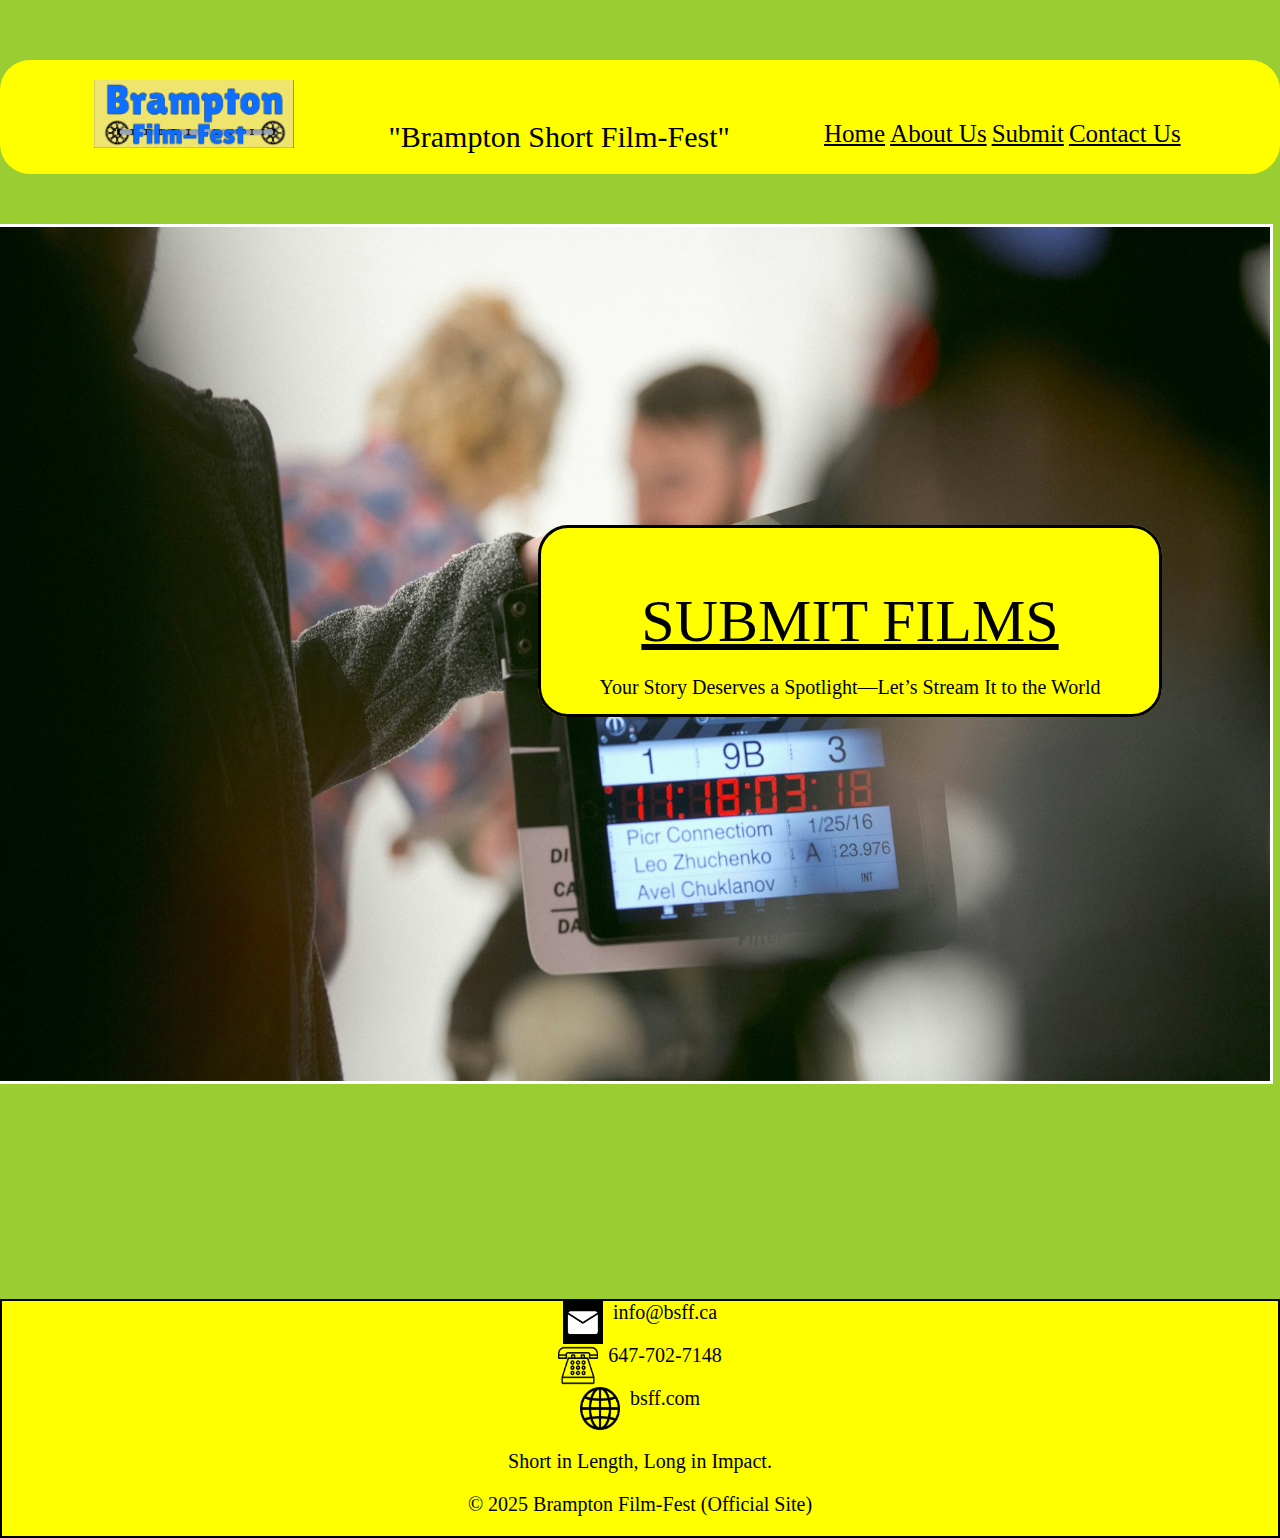
<file: index.html>
<!DOCTYPE html>
<html lang="en">
  <head>
    <title>Brampton Short Film-Fest (official site)</title>
    <meta charset="utf-8" />
    <meta name="author" content="Vamsi Kurli" />
    <meta name="description" content="VK Creatives (official website)" />
    <meta name="keywords" content="HTML,CSS,Feature film, film festival" />
    <meta name="viewport" content="width=device-width, initial-scale=1.0" />

    <link
      rel="stylesheet"
      href="https://cdnjs.cloudflare.com/ajax/libs/font-awesome/6.7.2/css/all.min.css"
      crossorigin="anonymous"
      referrerpolicy="no-referrer"
    />

    <link href="Stylesheet/stylesheet2.css" rel="stylesheet" type="text/css" />
    <link
      rel="stylesheet"
      href="https://fonts.googleapis.com/css2?family=Lobster"
    />

    <style>
      @media only screen and (max-width: 768px) {
        .Header1 {
          flex-direction: column;
          align-items: flex-start;
          padding: 10px;
          gap: 10px;
        }

        .Header1-top {
          display: flex;
          align-items: center;
          justify-content: space-between;
          width: 100%;
        }

        .hamburger {
          display: block !important;
          background: none;
          border: none;
          font-size: 28px;
          color: black;
          cursor: pointer;
        }

        .mobilenav {
          display: none;
          flex-direction: column;
          gap: 10px;
          width: 100%;
          background-color: yellow;
          padding: 10px;
          border-radius: 10px;
        }

        .mobilenav.expanded {
          display: flex;
        }

        .programicons a {
          font-size: 18px;
          display: block;
          padding: 10px;
          color: black;
          text-decoration: none;
        }

        .homeimage2 {
          width: 100%;
          height: auto;
        }

        .homeimageinfo {
          width: 100%;
          left: 0;
          bottom: 0;
          padding: 20px;
          position: relative;
        }

        .button {
          padding: 20px 40px;
          font-size: 24px;
        }
      }

      .hamburger {
        display: none;
      }

      body {
        margin: 0;
        padding: 0;
        overflow-x: hidden;
      }

      .indexContainer,
      .Header1,
      .Header1-top,
      .mobilenav,
      .aboutcontainer,
      .footer {
        max-width: 100vw;
        box-sizing: border-box;
      }

      img {
        max-width: 100%;
        height: auto;
      }
    </style>

    <script>
      function toggleMenu() {
        var nav = document.getElementById("mnav");
        nav.classList.toggle("expanded");
      }
    </script>
  </head>

  <body>
    <div class="indexContainer">
      <div class="Header1 mobileView">
        <div class="Header1-top">
          <img src="Images/Logo.png" width="200" height="100" />
          <button class="hamburger" onclick="toggleMenu()">
            <i class="fas fa-bars"></i>
          </button>
        </div>

        <p class="mainslogan">"Brampton Short Film-Fest"</p>
        <nav id="mnav" class="Header1 Nav mobilenav">
          <div class="programicons"><a href="index.html">Home</a></div>
          <div class="programicons"><a href="About.html">About Us</a></div>
          <div class="programicons"><a href="Submit.html">Submit</a></div>
          <div class="programicons"><a href="Contact.html">Contact Us</a></div>
        </nav>
      </div>

      <div class="homeimage">
        <img
          class="homeimage2"
          src="Images/Home Image.jpg"
          alt="Colorful geometric design"
        />
      </div>

      <div class="homeimageinfo">
        <p>Welcome to official website of Brampton Short-film Festival</p>
        <a href="https://filmfreeway.com" class="button">SUBMIT FILMS</a>
        <p>Your Story Deserves a Spotlight—Let’s Stream It to the World</p>
      </div>

      <footer class="footer">
        <div class="contactContainer">
          <img
            class="footericons"
            src="Images/Nav Icons/Email Icon.png"
            alt="email icon"
            width="40"
            height="30"
          />
          <p>info@bsff.ca</p>
        </div>
        <div class="contactContainer">
          <img
            class="footericons"
            src="Images/Nav Icons/telephone_1104586.png"
            alt="telephone icon"
            width="40"
            height="30"
          />
          <p>647-702-7148</p>
        </div>
        <div class="contactContainer">
          <img
            class="footericons"
            src="Images/Nav Icons/world-wide-web.png"
            alt="web icon"
            width="40"
            height="30"
          />
          <p>bsff.com</p>
        </div>
        <p>Short in Length, Long in Impact.</p>
        <p>&copy; 2025 Brampton Film-Fest (Official Site)</p>
      </footer>
    </div>
  </body>
</html>
</file>
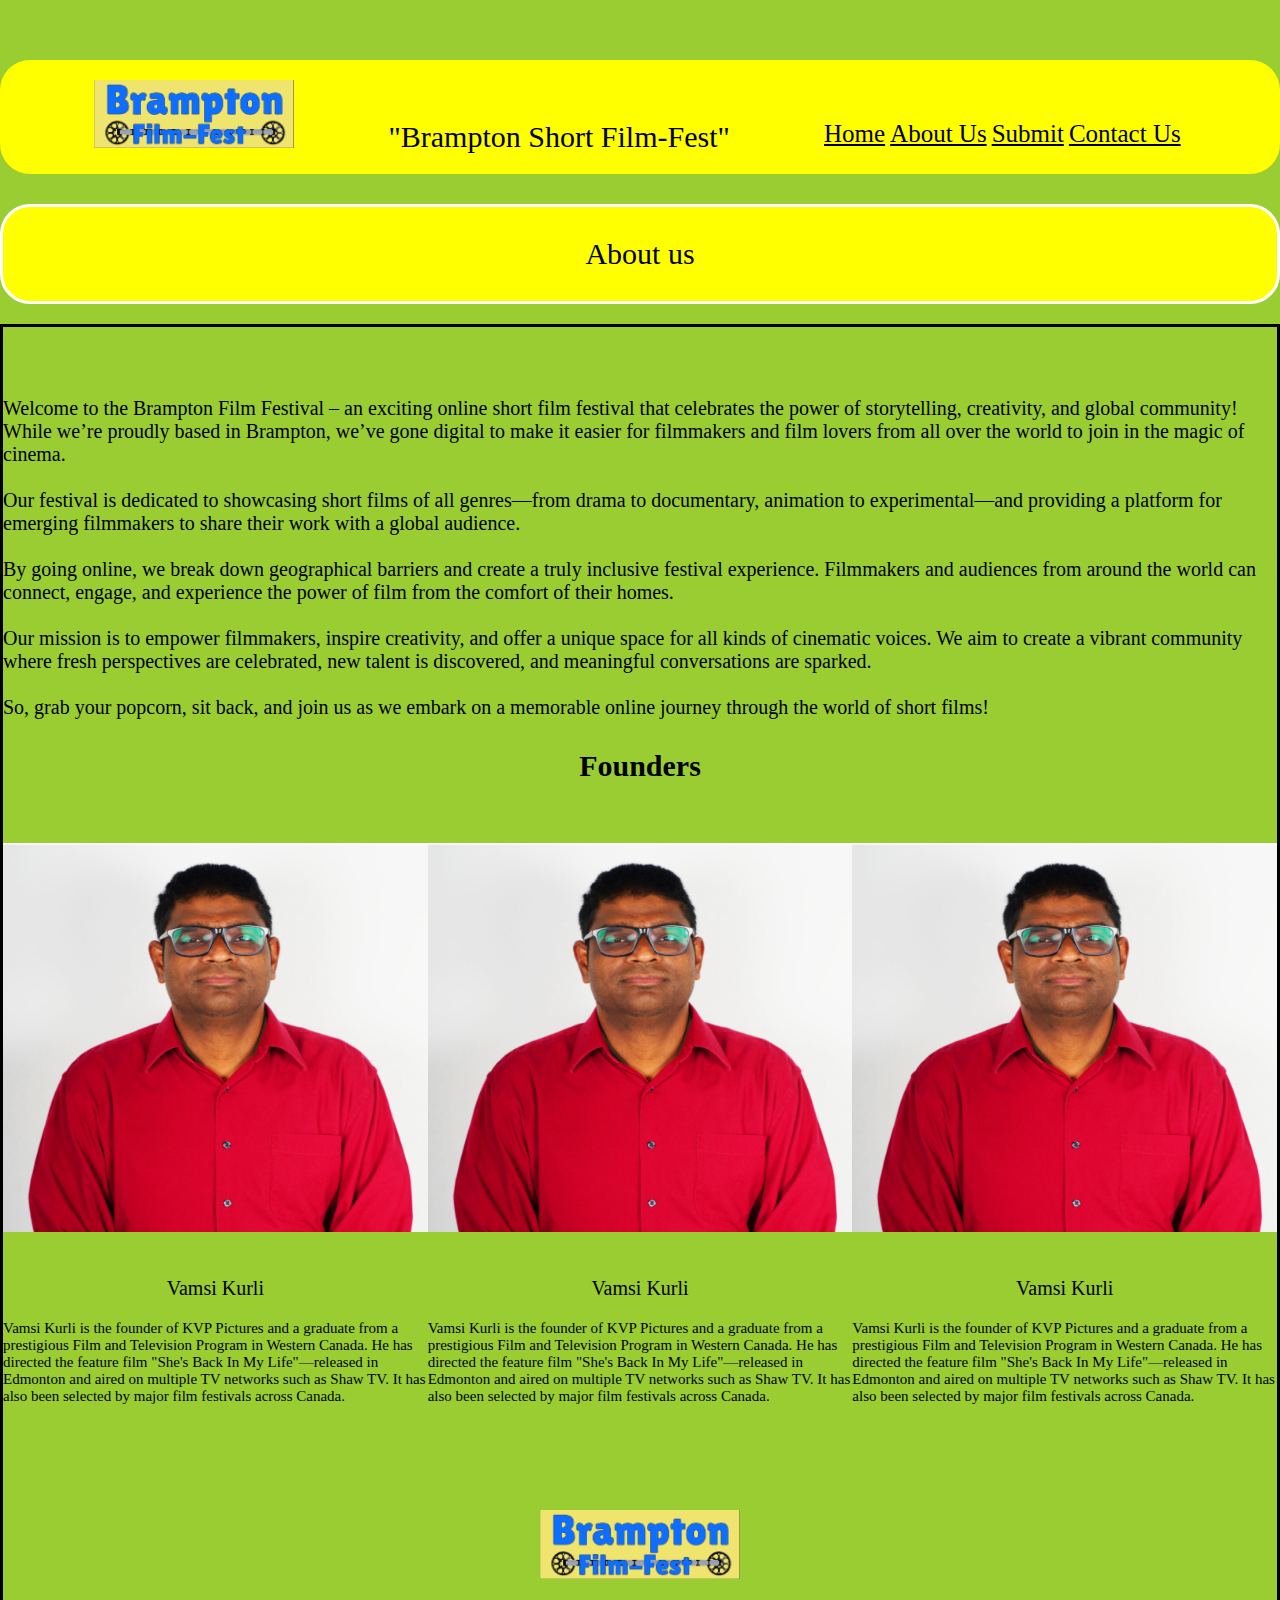
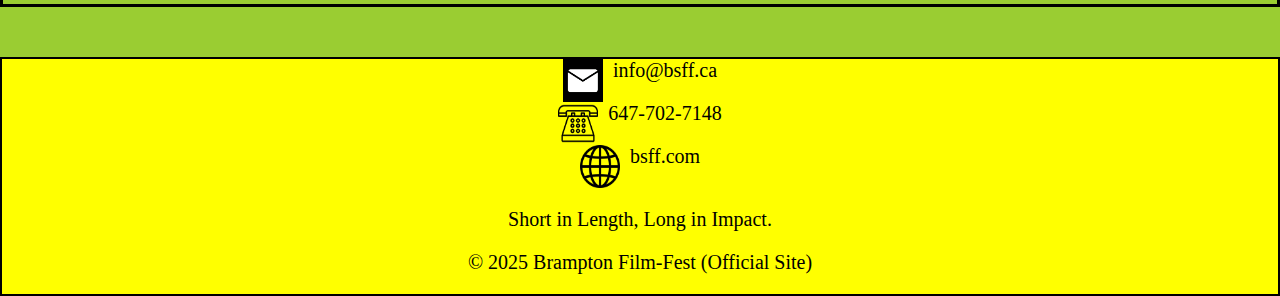
<file: About.html>
<!DOCTYPE html>
<html lang="en">
  <head>
    <title>VK Creatives (official site)</title>
    <meta charset="utf-8" />
    <meta name="author" content="Vamsi Kurli" />
    <meta name="description" content="VK Creatives (official website)" />
    <meta name="keywords" content="HTML,CSS,Feature film, film festival" />
    <meta name="viewport" content="width=device-width, initial-scale=1.0" />

    <link
      rel="stylesheet"
      href="https://cdnjs.cloudflare.com/ajax/libs/font-awesome/6.7.2/css/all.min.css"
      crossorigin="anonymous"
      referrerpolicy="no-referrer"
    />
    <link href="Stylesheet/stylesheet2.css" rel="stylesheet" type="text/css" />
    <link
      rel="stylesheet"
      href="https://fonts.googleapis.com/css2?family=Lobster"
    />

    <style>
      @media only screen and (max-width: 768px) {
        .Header1 {
          flex-direction: column;
          align-items: flex-start;
          padding: 10px;
          gap: 10px;
        }

        .Header1-top {
          display: flex;
          align-items: center;
          justify-content: space-between;
          width: 100%;
        }

        .hamburger {
          display: block !important;
          background: none;
          border: none;
          font-size: 28px;
          color: black;
          cursor: pointer;
        }

        .mobilenav {
          display: none;
          flex-direction: column;
          gap: 10px;
          width: 100%;
          background-color: yellow;
          padding: 10px;
          border-radius: 10px;
        }

        .mobilenav.expanded {
          display: flex;
        }

        .programicons a {
          font-size: 18px;
          display: block;
          padding: 10px;
          color: black;
          text-decoration: none;
        }

        .contactext {
          font-size: 24px;
          padding: 10px;
        }

        .aboutparagraph {
          padding: 15px;
          font-size: 16px;
        }

        .founders {
          flex-direction: column;
          align-items: center;
          gap: 30px;
          padding: 20px;
        }

        .vamsinfo img {
          width: 90%;
          max-width: 300px;
          height: auto;
        }

        .founderinfo3 {
          font-size: 14px;
          padding: 10px;
          text-align: center;
        }

        .aboutlogo img {
          width: 150px;
          height: auto;
        }
      }

      .hamburger {
        display: none;
      }

      body {
        margin: 0;
        padding: 0;
        overflow-x: hidden;
      }

      .indexContainer,
      .Header1,
      .Header1-top,
      .mobilenav,
      .aboutcontainer,
      .footer {
        max-width: 100vw;
        box-sizing: border-box;
      }

      img {
        max-width: 100%;
        height: auto;
      }
    </style>

    <script>
      function toggleMenu() {
        var nav = document.getElementById("mnav");
        nav.classList.toggle("expanded");
      }
    </script>
  </head>

  <body>
    <div class="indexContainer">
      <div class="Header1 mobileView">
        <div class="Header1-top">
          <img src="Images/Logo.png" width="200" height="100" />
          <button class="hamburger" onclick="toggleMenu()">
            <i class="fas fa-bars"></i>
          </button>
        </div>

        <p class="mainslogan">"Brampton Short Film-Fest"</p>
        <nav id="mnav" class="Header1 Nav mobilenav">
          <div class="programicons"><a href="index.html">Home</a></div>
          <div class="programicons"><a href="About.html">About Us</a></div>
          <div class="programicons"><a href="Submit.html">Submit</a></div>
          <div class="programicons"><a href="Contact.html">Contact Us</a></div>
        </nav>
      </div>

      <div class="contactext">
        <p>About us</p>
      </div>

      <div class="aboutcontainer">
        <div class="aboutparagraph">
          <p>
            Welcome to the Brampton Film Festival – an exciting online short
            film festival that celebrates the power of storytelling, creativity,
            and global community! While we’re proudly based in Brampton, we’ve
            gone digital to make it easier for filmmakers and film lovers from
            all over the world to join in the magic of cinema.<br /><br />
            Our festival is dedicated to showcasing short films of all
            genres—from drama to documentary, animation to experimental—and
            providing a platform for emerging filmmakers to share their work
            with a global audience.<br /><br />
            By going online, we break down geographical barriers and create a
            truly inclusive festival experience. Filmmakers and audiences from
            around the world can connect, engage, and experience the power of
            film from the comfort of their homes.<br /><br />
            Our mission is to empower filmmakers, inspire creativity, and offer
            a unique space for all kinds of cinematic voices. We aim to create a
            vibrant community where fresh perspectives are celebrated, new
            talent is discovered, and meaningful conversations are sparked.<br /><br />
            So, grab your popcorn, sit back, and join us as we embark on a
            memorable online journey through the world of short films!
          </p>
        </div>

        <h4>Founders</h4>

        <div class="founders">
          <div class="vamsinfo">
            <img src="Images/Founders/Vamsi.png" alt="Vamsi Kurli" />
            <p>Vamsi Kurli</p>
            <p class="founderinfo3">
              Vamsi Kurli is the founder of KVP Pictures and a graduate from a
              prestigious Film and Television Program in Western Canada. He has
              directed the feature film "She's Back In My Life"—released in
              Edmonton and aired on multiple TV networks such as Shaw TV. It has
              also been selected by major film festivals across Canada.
            </p>
          </div>

          <div class="vamsinfo">
            <img src="Images/Founders/Vamsi.png" alt="Vamsi Kurli" />
            <p>Vamsi Kurli</p>
            <p class="founderinfo3">
              Vamsi Kurli is the founder of KVP Pictures and a graduate from a
              prestigious Film and Television Program in Western Canada. He has
              directed the feature film "She's Back In My Life"—released in
              Edmonton and aired on multiple TV networks such as Shaw TV. It has
              also been selected by major film festivals across Canada.
            </p>
          </div>

          <div class="vamsinfo">
            <img src="Images/Founders/Vamsi.png" alt="Vamsi Kurli" />
            <p>Vamsi Kurli</p>
            <p class="founderinfo3">
              Vamsi Kurli is the founder of KVP Pictures and a graduate from a
              prestigious Film and Television Program in Western Canada. He has
              directed the feature film "She's Back In My Life"—released in
              Edmonton and aired on multiple TV networks such as Shaw TV. It has
              also been selected by major film festivals across Canada.
            </p>
          </div>
        </div>

        <div class="aboutlogo">
          <img src="Images/Logo.png" width="200" height="100" />
        </div>
      </div>

      <footer class="footer">
        <div class="contactContainer">
          <img
            class="footericons"
            src="Images/Nav Icons/Email Icon.png"
            alt="email icon"
            width="40"
            height="30"
          />
          <p>info@bsff.ca</p>
        </div>
        <div class="contactContainer">
          <img
            class="footericons"
            src="Images/Nav Icons/telephone_1104586.png"
            alt="phone icon"
            width="40"
            height="30"
          />
          <p>647-702-7148</p>
        </div>
        <div class="contactContainer">
          <img
            class="footericons"
            src="Images/Nav Icons/world-wide-web.png"
            alt="web icon"
            width="40"
            height="30"
          />
          <p>bsff.com</p>
        </div>
        <p>Short in Length, Long in Impact.</p>
        <p>&copy; 2025 Brampton Film-Fest (Official Site)</p>
      </footer>
    </div>
  </body>
</html>
</file>
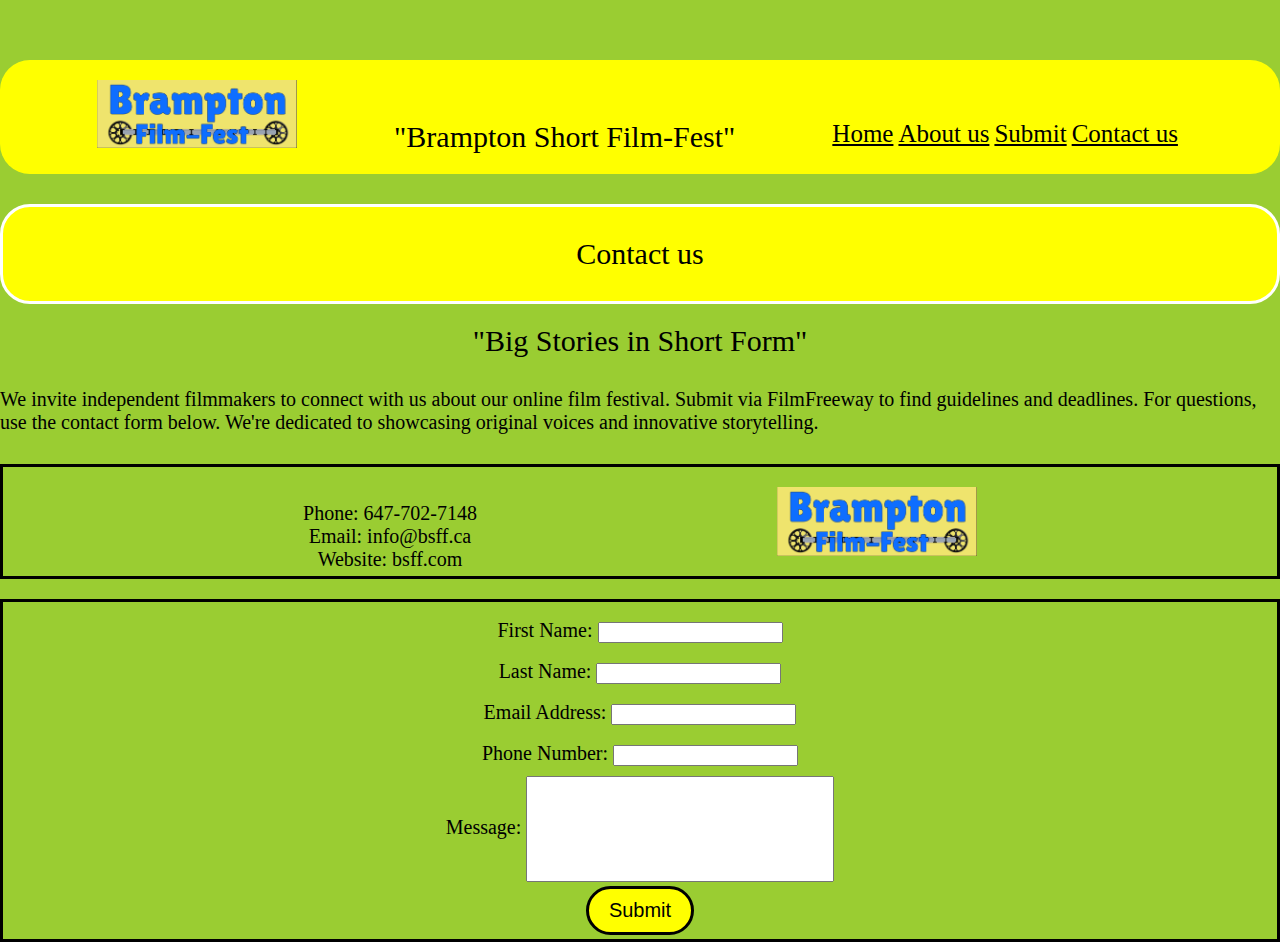
<file: Contact.html>
<!DOCTYPE html>
<html lang="en">
  <head>
    <title>VK Creatives (official site)</title>
    <meta charset="utf-8" />
    <meta name="author" content="Vamsi Kurli" />
    <meta name="description" content="VK Creatives (official website)" />
    <meta name="keywords" content="HTML,CSS,Feature film, film festival" />
    <meta name="viewport" content="width=device-width, initial-scale=1.0" />

    <link
      rel="stylesheet"
      href="https://cdnjs.cloudflare.com/ajax/libs/font-awesome/6.7.2/css/all.min.css"
      crossorigin="anonymous"
      referrerpolicy="no-referrer"
    />
    <link href="Stylesheet/stylesheet2.css" rel="stylesheet" type="text/css" />
    <link
      rel="stylesheet"
      href="https://fonts.googleapis.com/css2?family=Lobster"
    />

    <style>
      @media only screen and (max-width: 768px) {
        .Header1 {
          flex-direction: column;
          align-items: flex-start;
          padding: 10px;
          gap: 10px;
        }

        .Header1-top {
          display: flex;
          align-items: center;
          justify-content: space-between;
          width: 100%;
        }

        .hamburger {
          display: block !important;
          background: none;
          border: none;
          font-size: 28px;
          color: black;
          cursor: pointer;
        }

        .mobilenav {
          display: none;
          flex-direction: column;
          gap: 10px;
          width: 100%;
          background-color: yellow;
          padding: 10px;
          border-radius: 10px;
        }

        .mobilenav.expanded {
          display: flex;
        }

        .programicons a {
          font-size: 18px;
          display: block;
          padding: 10px;
          color: black;
          text-decoration: none;
        }

        .contactext,
        .contactslogan,
        .contactparagraph {
          padding: 15px;
          text-align: center;
          font-size: 16px;
        }

        .contactinfo {
          flex-direction: column;
          align-items: center;
          padding: 15px;
          gap: 10px;
          text-align: center;
        }

        .ContactForm {
          padding: 20px;
          font-size: 16px;
        }

        .ContactForm input[type="text"],
        .ContactForm input[type="email"],
        .ContactForm input[type="tel"] {
          width: 100%;
          max-width: 400px;
        }

        #messageinput {
          width: 100%;
          height: 80px;
        }

        #Button {
          margin-top: 10px;
          padding: 10px 20px;
          font-size: 16px;
        }
      }

      .hamburger {
        display: none;
      }

      body {
        margin: 0;
        padding: 0;
        overflow-x: hidden;
      }

      .indexContainer,
      .Header1,
      .Header1-top,
      .mobilenav,
      .ContactForm,
      .footer {
        max-width: 100vw;
        box-sizing: border-box;
      }

      img {
        max-width: 100%;
        height: auto;
      }
    </style>

    <script>
      function toggleMenu() {
        var nav = document.getElementById("mnav");
        nav.classList.toggle("expanded");
      }
    </script>
  </head>

  <body>
    <div class="indexContainer">
      <div class="Header1 mobileView">
        <div class="Header1-top">
          <img src="Images/Logo.png" width="200" height="100" />

          <button class="hamburger" onclick="toggleMenu()">
            <i class="fas fa-bars"></i>
          </button>
        </div>
        <p class="mainslogan">"Brampton Short Film-Fest"</p>

        <nav id="mnav" class="Header1 Nav mobilenav">
          <div class="programicons"><a href="index.html">Home</a></div>
          <div class="programicons"><a href="About.html">About us</a></div>
          <div class="programicons"><a href="Submit.html">Submit</a></div>
          <div class="programicons"><a href="Contact.html">Contact us</a></div>
        </nav>
      </div>

      <div class="contactext">
        <p>Contact us</p>
      </div>

      <div class="contactslogan">
        <p>"Big Stories in Short Form"</p>
      </div>

      <div class="contactparagraph">
        <p>
          We invite independent filmmakers to connect with us about our online
          film festival. Submit via FilmFreeway to find guidelines and
          deadlines. For questions, use the contact form below. We're dedicated
          to showcasing original voices and innovative storytelling.
        </p>
      </div>

      <div class="contactinfo">
        <p id="contactinfo2">
          Phone: 647-702-7148<br />
          Email: info@bsff.ca<br />
          Website: bsff.com
        </p>
        <img src="Images/Logo.png" width="200" height="100" />
      </div>

      <form class="ContactForm">
        <div>
          <label for="firstnametext">First Name:</label>
          <input id="firstnametext" name="First" type="text" />
        </div>

        <div>
          <label for="lastnametext">Last Name:</label>
          <input id="lastnametext" name="Last" type="text" />
        </div>

        <div>
          <label for="emailtext">Email Address:</label>
          <input id="emailtext" name="Email" type="text" />
        </div>

        <div>
          <label for="phonenumbertext">Phone Number:</label>
          <input id="phonenumbertext" name="Phone Number" type="text" />
        </div>

        <div>
          <label for="messageinput">Message:</label>
          <input id="messageinput" type="text" name="Message" />
        </div>

        <div>
          <input type="submit" id="Button" value="Submit" />
        </div>
      </form>
    </div>
  </body>
</html>
</file>
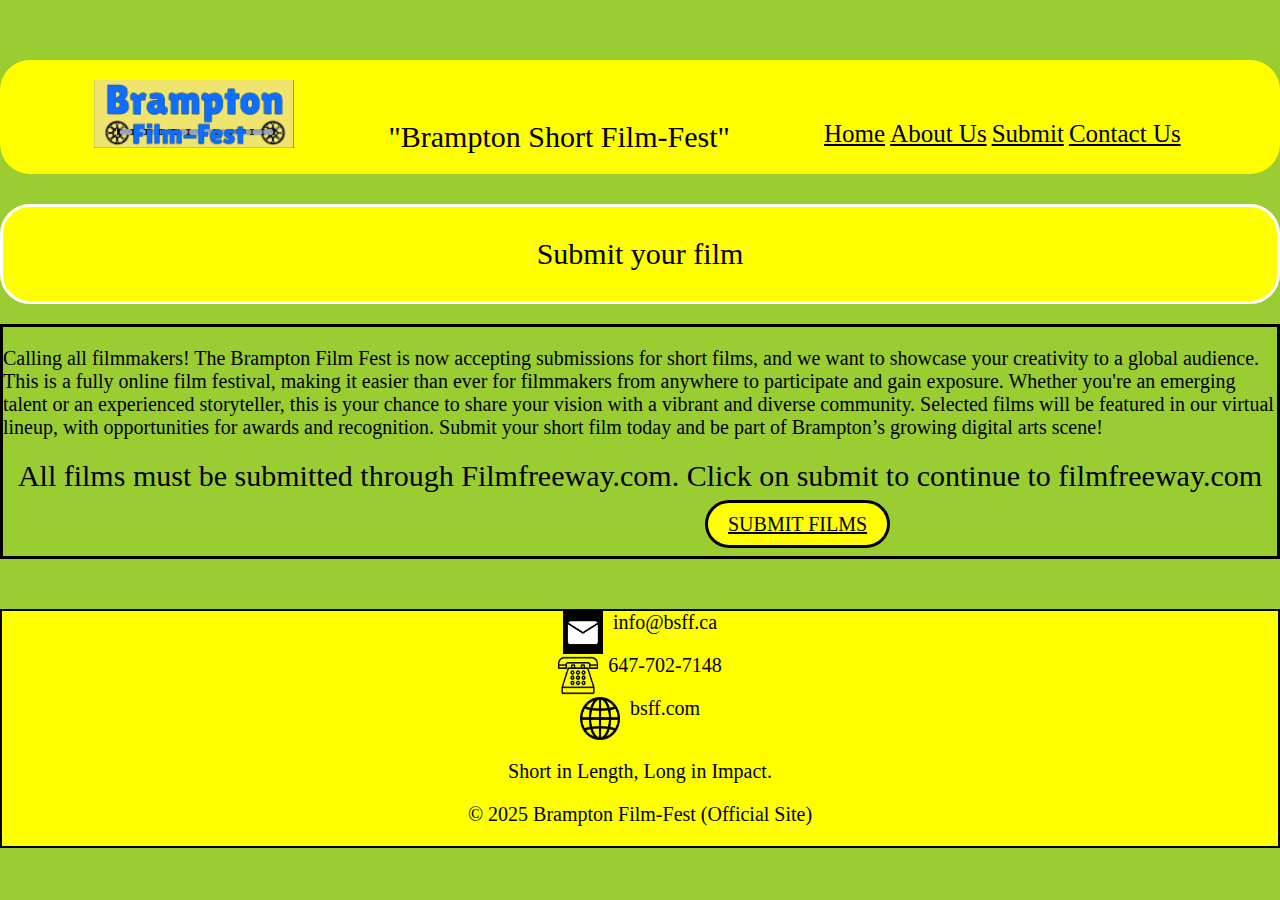
<file: Submit.html>
<!DOCTYPE html>
<html lang="en">
  <head>
    <title>VK Creatives (official site)</title>
    <meta charset="utf-8" />
    <meta name="author" content="Vamsi Kurli" />
    <meta name="description" content="VK Creatives (official website)" />
    <meta name="keywords" content="HTML,CSS,Feature film, film festival" />
    <meta name="viewport" content="width=device-width, initial-scale=1.0" />

    <link
      rel="stylesheet"
      href="https://cdnjs.cloudflare.com/ajax/libs/font-awesome/6.7.2/css/all.min.css"
      crossorigin="anonymous"
      referrerpolicy="no-referrer"
    />
    <link href="Stylesheet/stylesheet2.css" rel="stylesheet" type="text/css" />
    <link
      rel="stylesheet"
      href="https://fonts.googleapis.com/css2?family=Lobster"
    />

    <style>
      @media only screen and (max-width: 768px) {
        .Header1 {
          flex-direction: column;
          align-items: flex-start;
          padding: 10px;
          gap: 10px;
        }

        .Header1-top {
          display: flex;
          align-items: center;
          justify-content: space-between;
          width: 100%;
        }

        .hamburger {
          display: block !important;
          background: none;
          border: none;
          font-size: 28px;
          color: black;
          cursor: pointer;
        }

        .mobilenav {
          display: none;
          flex-direction: column;
          gap: 10px;
          width: 100%;
          background-color: yellow;
          padding: 10px;
          border-radius: 10px;
        }

        .mobilenav.expanded {
          display: flex;
        }

        .programicons a {
          font-size: 18px;
          display: block;
          padding: 10px;
          color: black;
          text-decoration: none;
        }

        .contactext {
          font-size: 24px;
          padding: 10px;
          text-align: center;
        }

        .submitparagraph,
        .submitlogan {
          padding: 15px;
          font-size: 16px;
          text-align: center;
        }

        .submitbutton {
          width: 80%;
          margin: 20px auto;
          display: block;
          font-size: 20px;
          padding: 15px;
        }
      }

      .hamburger {
        display: none;
      }

      body {
        margin: 0;
        padding: 0;
        overflow-x: hidden;
      }

      .indexContainer,
      .Header1,
      .Header1-top,
      .mobilenav,
      .submitcontainer,
      .footer {
        max-width: 100vw;
        box-sizing: border-box;
      }

      img {
        max-width: 100%;
        height: auto;
      }
    </style>

    <script>
      function toggleMenu() {
        var nav = document.getElementById("mnav");
        nav.classList.toggle("expanded");
      }
    </script>
  </head>

  <body>
    <div class="indexContainer">
      <div class="Header1 mobileView">
        <div class="Header1-top">
          <img src="Images/Logo.png" width="200" height="100" />
          <button class="hamburger" onclick="toggleMenu()">
            <i class="fas fa-bars"></i>
          </button>
        </div>
        <p class="mainslogan">"Brampton Short Film-Fest"</p>

        <nav id="mnav" class="Header1 Nav mobilenav">
          <div class="programicons"><a href="index.html">Home</a></div>
          <div class="programicons"><a href="About.html">About Us</a></div>
          <div class="programicons"><a href="Submit.html">Submit</a></div>
          <div class="programicons"><a href="Contact.html">Contact Us</a></div>
        </nav>
      </div>

      <div class="contactext">
        <p>Submit your film</p>
      </div>

      <div class="submitcontainer">
        <div class="submitparagraph">
          <p>
            Calling all filmmakers! The Brampton Film Fest is now accepting
            submissions for short films, and we want to showcase your creativity
            to a global audience. This is a fully online film festival, making
            it easier than ever for filmmakers from anywhere to participate and
            gain exposure. Whether you're an emerging talent or an experienced
            storyteller, this is your chance to share your vision with a vibrant
            and diverse community. Selected films will be featured in our
            virtual lineup, with opportunities for awards and recognition.
            Submit your short film today and be part of Brampton’s growing
            digital arts scene!
          </p>
        </div>

        <div class="submitlogan">
          <p>
            All films must be submitted through Filmfreeway.com. Click on submit
            to continue to filmfreeway.com
          </p>
        </div>

        <a href="https://filmfreeway.com" class="submitbutton">SUBMIT FILMS</a>
      </div>

      <footer class="footer">
        <div class="contactContainer">
          <img
            class="footericons"
            src="Images/Nav Icons/Email Icon.png"
            alt="email icon"
            width="40"
            height="30"
          />
          <p>info@bsff.ca</p>
        </div>
        <div class="contactContainer">
          <img
            class="footericons"
            src="Images/Nav Icons/telephone_1104586.png"
            alt="telephone icon"
            width="40"
            height="30"
          />
          <p>647-702-7148</p>
        </div>
        <div class="contactContainer">
          <img
            class="footericons"
            src="Images/Nav Icons/world-wide-web.png"
            alt="web icon"
            width="40"
            height="30"
          />
          <p>bsff.com</p>
        </div>
        <p>Short in Length, Long in Impact.</p>
        <p>&copy; 2025 Brampton Film-Fest (Official Site)</p>
      </footer>
    </div>
  </body>
</html>
</file>
<file: Stylesheet/stylesheet2.css>
body {
  background-color: yellowgreen;
  font-family: "Merriweather", serif;
  font-size: 20px;
  color: Black;
}

.hidden {
  display: none;
}

a:link {
  color: black;
}

a:visited {
  color: black;
}

a:hover {
  color: yellowgreen;
  text-decoration: none;
}

a:active {
  color: blue;
}

.vamsinfo {
  text-align: center;
}

.founders {
  display: flex;
  justify-content: space-evenly;
}

h4 {
  text-align: center;
  margin-top: 80px;
}

.homeimageinfo {
  text-align: center;
  width: 1000px;
  /* height: 500px; */
  position: relative;
  bottom: 550px;
  left: 350px;
}

.founderinfo3 {
  text-align: left;
  font-size: 15px;
}

.submitbutton {
  background-color: yellow;
  border: 3px solid black;
  color: Black;
  padding: 10px 20px;
  text-align: left;
  margin: 4px 2px;
  cursor: pointer;
  font-size: 20px;
  border-radius: 30px;
  margin-top: 30px;
  position: relative;
  left: 700px;
  top: -20px;
}

.button {
  background-color: yellow;
  border: 3px solid black;
  color: Black;
  padding: 60px 100px;
  text-align: center;
  margin: 4px 2px;
  cursor: pointer;
  font-size: 60px;
  border-radius: 30px;
}

#Button {
  background-color: yellow;
  border: 3px solid black;
  color: Black;
  padding: 10px 20px;
  text-align: center;
  margin: 4px 2px;
  cursor: pointer;
  font-size: 20px;
  border-radius: 30px;
}

.ContactForm {
  color: black;
  position: relative;
  top: 20px;
  border: 3px solid black;
  text-align: center;
}

.Nav {
  font-size: 20px;
  color: white;
  margin-top: 50px;
}

.contactslogan {
  font-size: 30px;
  color: black;
  text-align: center;
  position: relative;
  top: 20px;
}

.contactparagraph {
  color: Black;
  font-size: 20px;
  position: relative;
  top: 20px;
}

.aboutparagraph {
  color: black;
  font-size: 20px;
  position: relative;
  top: 50px;
}

.aboutlogo {
  text-align: center;
  margin-top: 70px;
}

.submitparagraph {
  color: Black;
  font-size: 20px;
}

.submitcontainer {
  border: 3px solid black;
  margin-top: 50px;
}

.aboutcontainer {
  border: 3px solid black;
  margin-top: 50px;
}

.submitlogan {
  font-size: 30px;
  color: black;
  text-align: center;
  position: relative;
  bottom: 10px;
}

.contactext {
  text-align: center;
  border: 3px solid white;
  color: black;
  font-size: 30px;
  background-color: yellow;
  position: relative;
  top: 30px;
  border-radius: 30px;
}

.Header1 {
  display: flex;
  font-size: 25px;
  justify-content: space-evenly;
  background-color: yellow;
  color: black;
  margin-top: 60px;
  border-radius: 30px;
}

.mainslogan {
  position: relative;
  top: 30px;
  font-size: 30px;
}

#firstnametext {
  margin-top: 20px;
}

#lastnametext {
  margin-top: 20px;
}

#emailtext {
  margin-top: 20px;
}

#phonenumbertext {
  margin-top: 20px;
}

footer {
  text-align: center;
  background-color: yellow;
  color: black;
  border: 2px solid black;
  margin-top: 50px;
}

.servicesflexbox {
  color: white;
  text-align: left;
}

.contactinfo {
  color: black;
  text-align: center;
  display: flex;
  justify-content: space-evenly;
  border: 3px solid black;
  margin-top: 50px;
}

.servicesicons {
  display: flex;
  justify-content: space-evenly;
  height: 150px;
  width: 250px;
}

#messageinput {
  width: 300px;
  height: 100px;
  margin-top: 10px;
}

#contactinfo2 {
  position: relative;
  top: 15px;
}

.icons {
  text-align: center;
}

.servicespara {
  font-size: 10px;
}

h3 {
  text-align: right;
  color: white;
  font-size: 70px;
}

.homeimage {
  display: flex;
  justify-content: center;
  position: relative;
  top: 30px;
}

.homeimage2 {
  position: relative;
  right: 10px;
  /* margin-bottom: 70px; */
  border: 3px solid white;
}

.container {
  display: inline-block;
  padding: 20px;
  justify-content: center;
  color: White;
}

.image {
  border: 2px solid white;
  margin-bottom: 20px;
  border-radius: 30%;
  text-align: center;
}

.title {
  font-size: 20px;
  font-weight: bold;
  margin: 10px 0;
  font-family: "Trebuchet MS", sans-serif;
  color: white;
}

.description {
  max-width: 400px;
  margin: 0 auto;
  font-size: 16px;
  line-height: 1.5;
  font-family: "Arial", sans-serif;
  color: white;
}

img {
  margin-top: 20px;
  margin-bottom: 20px;
}

h2 {
  font-size: 40px;
  text-align: center;
  color: black;
  border: 3px solid white;
  padding: 10px;
  border-radius: 30px;
  width: 500px;
  height: 50px;
  background-color: white;
}

h4 {
  font-size: 30px;
}

.mnav {
  text-align: right;
  padding: 10px;
  margin: 30px;
  font-size: 30px;
  display: flex;
  justify-content: space-between;
  border: 3px solid black;
}

.Header1 {
  display: flex;
  align-items: start;
  justify-content: space-evenly;
}

/* The container <div> - needed to position the dropdown content */
.dropdown {
  position: relative;
  display: flex;
}

/* Dropdown Content (Hidden by Default) */
.dropdown-content {
  display: none;
  position: absolute;
  top: 40px;
  background-color: #f9f9f9;
  min-width: 160px;
  box-shadow: 0px 8px 16px 0px rgba(0, 0, 0, 0.2);
  z-index: 1;
  font-size: medium;
}

/* Links inside the dropdown */
.dropdown-content a {
  color: black;
  padding: 12px 16px;
  text-decoration: none;
  display: block;
}

/* Change color of dropdown links on hover */
.dropdown-content a:hover {
  background-color: wheat;
}

/* Show the dropdown menu on hover */
.dropdown:hover .dropdown-content {
  display: block;
}

/* Change the background color of the dropdown button when the dropdown content is shown */
.dropdown:hover .dropbtn {
  background-color: #3e8e41;
}

h1 {
  font-size: 20px;
  text-align: center;
  position: relative;
  top: 40px;
  color: white;
  text-align: center;
}

hr.new4 {
  border-top: 10px solid white;
}

.hr.new5 {
  border-top: 10px solid white;
  position: relative;
  top: 30px;
}

hr.new3 {
  border-top: 6px dashed white;
}

hr.new4 {
  border-top: 3px dashed black;
}

.homepageicons {
  font-size: medium;
  color: white;
}

.footericons {
  margin-top: 0 !important;
  margin-bottom: 0 !important;
}

.programicons {
  margin-right: 5px;
}

.contactContainer {
  display: flex;
  justify-content: center;
}

.contactContainer p {
  margin-top: 0 !important;
  margin-left: 10px;
}
</file>
